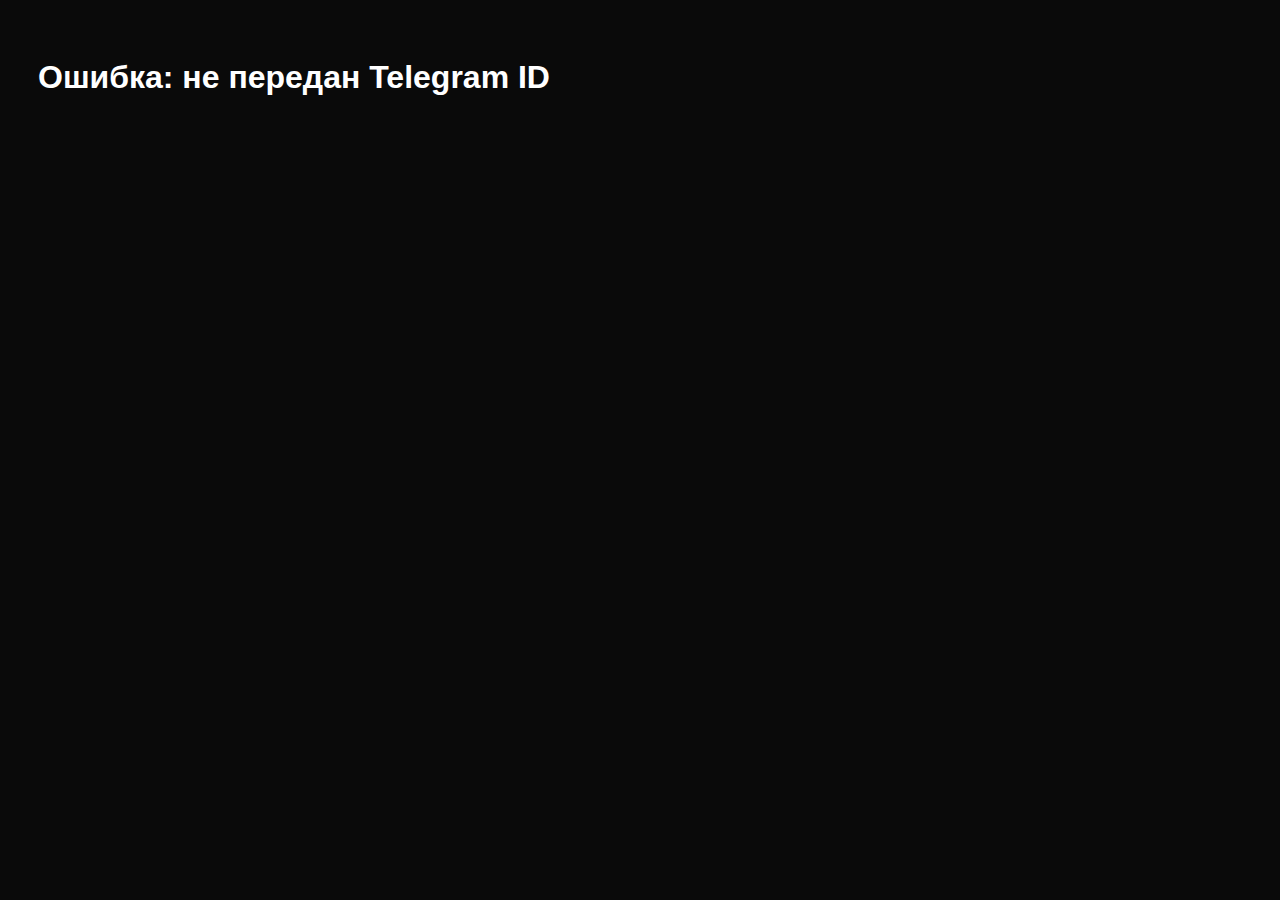
<file: profile.html>
<!DOCTYPE html>
<html lang="ru">
<head>
  <meta charset="UTF-8">
  <title>Профиль</title>
  <style>
    body { background: #0a0a0a; color: white; padding: 30px; font-family: sans-serif; }
    .profile { background: #1a1a1a; padding: 20px; border-radius: 10px; max-width: 400px; margin: auto; box-shadow: 0 0 20px rgba(138, 43, 226, 0.4); }
    h2 { margin-bottom: 20px; }
    p { margin: 10px 0; }
  </style>
</head>
<body>

<div class="profile">
  <h2>Профиль</h2>
  <p id="tg-id"></p>
  <p id="balance"></p>
  <p id="withdrawals"></p>
  <p id="total"></p>
</div>

<script>
  const urlParams = new URLSearchParams(window.location.search);
  const userId = urlParams.get("user_id");
  if (!userId) {
    document.body.innerHTML = "<h1>Ошибка: не передан Telegram ID</h1>";
  } else {
    fetch(`/login?user_id=${userId}`)
      .then(res => res.json())
      .then(data => {
        if (data.success) {
          document.getElementById("tg-id").innerText = "Telegram ID: " + userId;
          document.getElementById("balance").innerText = "Баланс: " + data.balance + " баллов";
          document.getElementById("withdrawals").innerText = "Заявок на вывод: " + data.withdrawals;
          document.getElementById("total").innerText = "Всего на сумму: " + data.total_amount + " баллов (" + (data.total_amount / 100).toFixed(2) + "$)";
        } else {
          document.body.innerHTML = "<h1>Пользователь не найден</h1>";
        }
      });
  }
</script>

</body>
</html>
</file>
